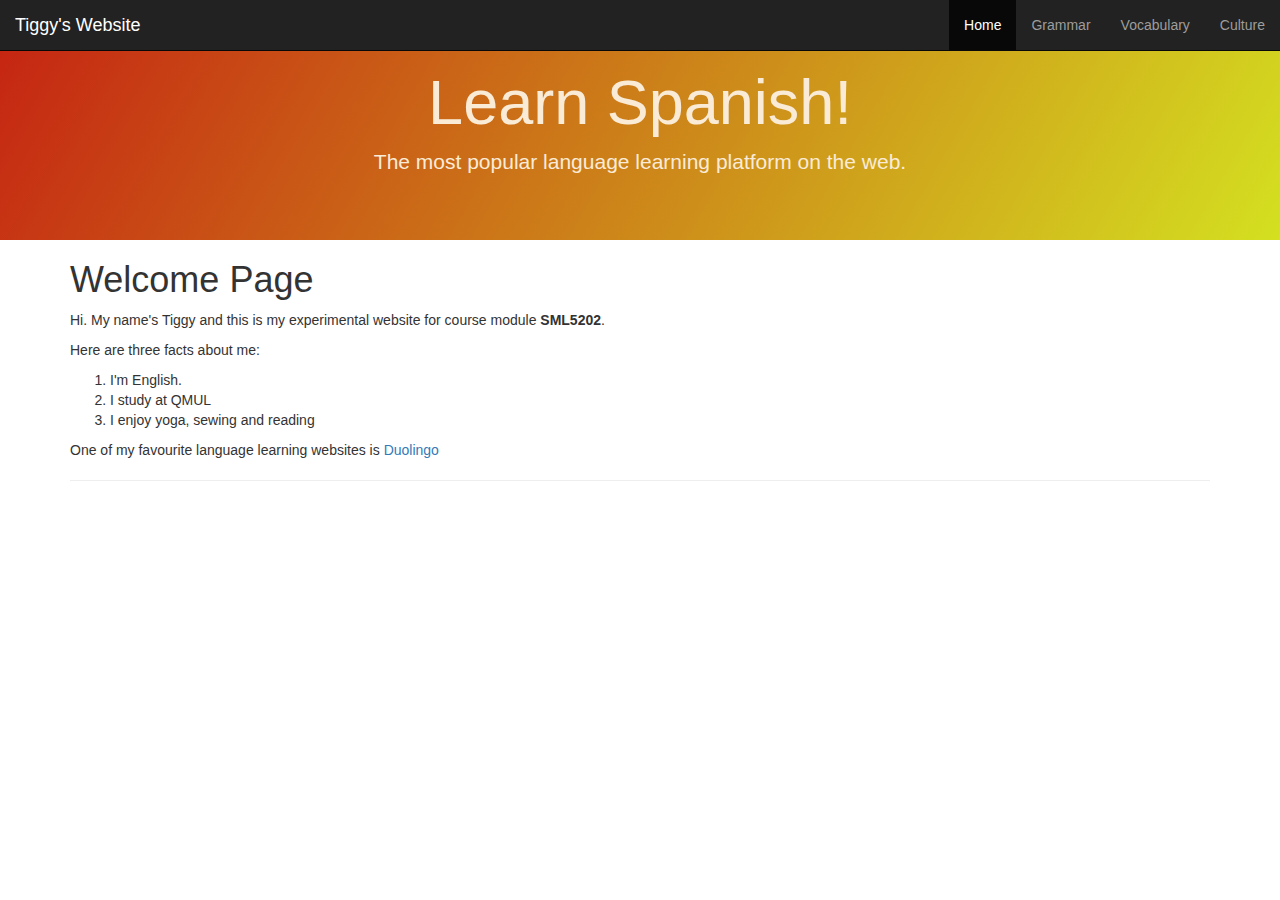
<file: test/index.html>
<!DOCTYPE html>
<html lang="en">

<head>
<title>Tiggy's test page</title>
<link rel="stylesheet" href="https://maxcdn.bootstrapcdn.com/bootstrap/3.4.1/css/bootstrap.min.css"> 
 
<script src="https://ajax.googleapis.com/ajax/libs/jquery/3.5.1/jquery.min.js"></script> 
 
<script src="https://maxcdn.bootstrapcdn.com/bootstrap/3.4.1/js/bootstrap.min.js"></script> 
  
<meta name="viewport" content="width=device-width, initial-scale=1"> 

 <link rel="stylesheet" href="css/styles.css">
 
 <meta charset="UTF-8">

 <style>

 
  
</style>
 
 </head>

<body>
 
<div class="jumbotron">
    <h1>Learn Spanish!</h1> 
    <p>The most popular language learning platform on the web.</p> 
  </div>
 
<nav class="navbar navbar-inverse navbar-fixed-top">
  <div class="container-fluid">
    <div class="navbar-header">
      

<button type="button" class="navbar-toggle" data-toggle="collapse" data-target="#myNavbar"> 
<span class="icon-bar"></span> 
<span class="icon-bar"></span> 
<span class="icon-bar"></span>   
 

</button> 
      <a class="navbar-brand" href="#">Tiggy's Website</a>
    </div>
      <div class="collapse navbar-collapse" id="myNavbar"> 
      <ul class="nav navbar-nav navbar-right">  
      <li class="active"><a href="index.html">Home</a></li>
      <li><a href="grammar.html">Grammar</a></li>
      <li><a href="#">Vocabulary</a></li>
      <li><a href="#">Culture</a></li>
    </ul>
  </div>
  </div>
</nav>
 
 <div class="container">
<h1>Welcome Page</h1>
<p>Hi. My name's Tiggy and this is my experimental website for course module <strong>SML5202</strong>.</p>
<p>Here are three facts about me:</p>
<ol>
<li>I'm English.</li>
<li>I study at QMUL</li>
<li>I enjoy yoga, sewing and reading</li>
</ol>
<p>One of my favourite language learning websites is&nbsp;<a href="https://www.duolingo.com">Duolingo</a></p>
<hr />
   </div>
                                                                                            
  </body>
</html>
</file>
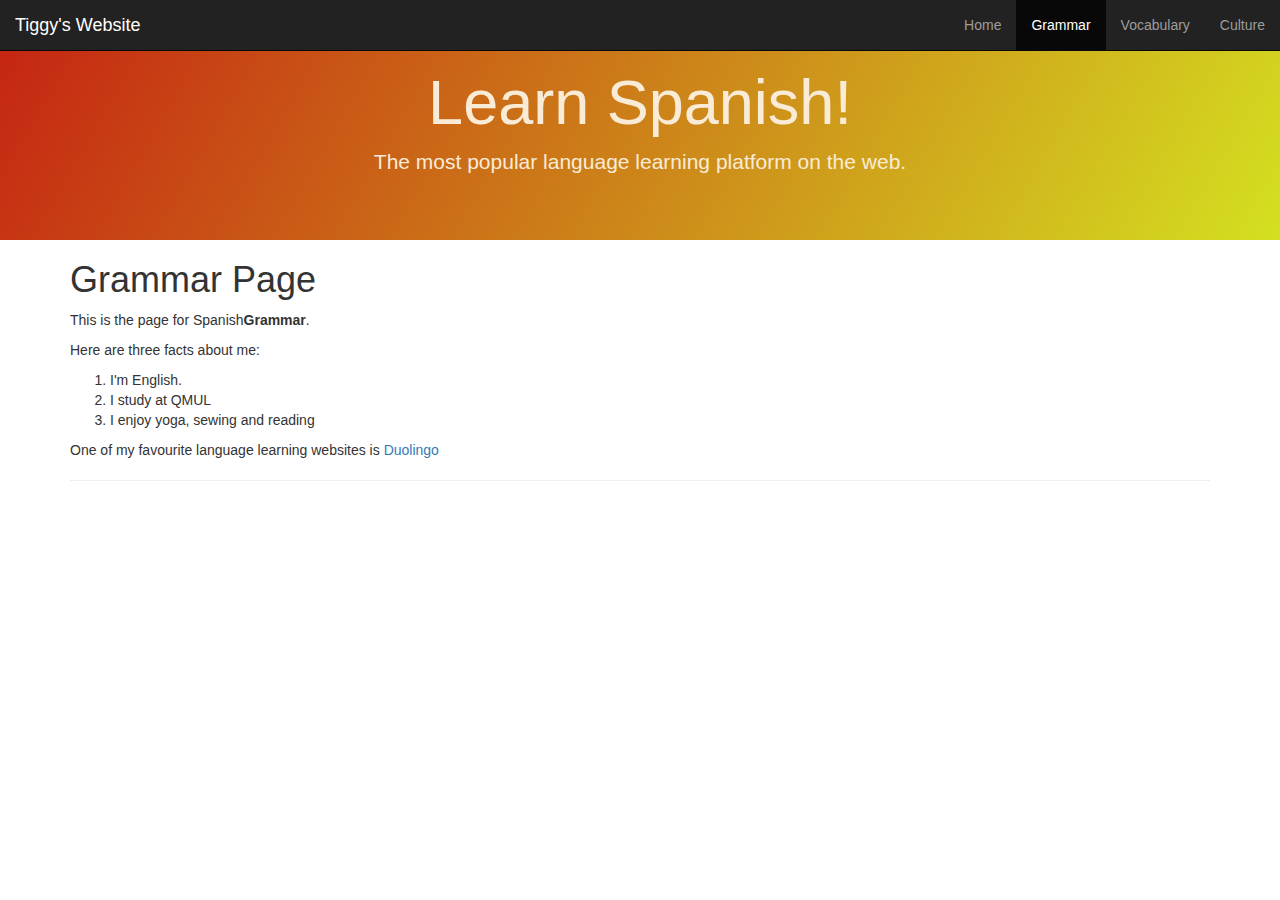
<file: test/grammar.html>
<!DOCTYPE html>
<html lang="en">

<head>
<title>Tiggy's test page</title>
<link rel="stylesheet" href="https://maxcdn.bootstrapcdn.com/bootstrap/3.4.1/css/bootstrap.min.css"> 
 
<script src="https://ajax.googleapis.com/ajax/libs/jquery/3.5.1/jquery.min.js"></script> 
 
<script src="https://maxcdn.bootstrapcdn.com/bootstrap/3.4.1/js/bootstrap.min.js"></script> 
  
<meta name="viewport" content="width=device-width, initial-scale=1"> 

 <link rel="stylesheet" href="css/styles.css">
 
 <meta charset="UTF-8">

 <style>

 
  
</style>
 
 </head>

<body>
 
<div class="jumbotron">
    <h1>Learn Spanish!</h1> 
    <p>The most popular language learning platform on the web.</p> 
  </div>
 
<nav class="navbar navbar-inverse navbar-fixed-top">
  <div class="container-fluid">
    <div class="navbar-header">
      

<button type="button" class="navbar-toggle" data-toggle="collapse" data-target="#myNavbar"> 
<span class="icon-bar"></span> 
<span class="icon-bar"></span> 
<span class="icon-bar"></span>   
 

</button> 
      <a class="navbar-brand" href="#">Tiggy's Website</a>
    </div>
      <div class="collapse navbar-collapse" id="myNavbar"> 
      <ul class="nav navbar-nav navbar-right">  
      
      <li><a href="index.html">Home</a></li>
      
      <li class="active"><a href="#">Grammar</a></li>
      
      <li><a href="#">Vocabulary</a></li>
      <li><a href="#">Culture</a></li>
    </ul>
  </div>
  </div>
</nav>
 
 <div class="container">
<h1>Grammar Page</h1>
<p>This is the page for Spanish<strong>Grammar</strong>.</p>
<p>Here are three facts about me:</p>
<ol>
<li>I'm English.</li>
<li>I study at QMUL</li>
<li>I enjoy yoga, sewing and reading</li>
</ol>
<p>One of my favourite language learning websites is&nbsp;<a href="https://www.duolingo.com">Duolingo</a></p>
<hr />
   </div>
                                                                                            
  </body>
</html>
</file>
<file: test/css/styles.css>
.jumbotron {
    padding-top: 48px;
    padding-bottom: 48px;
    text-align: center;
    background: #392986;
    color: antiquewhite;
    background-image: linear-gradient(120deg, #c52212, #d4e020);
    margin-bottom: 0px;
}
  .navbar {
      margin-bottom: 0;
      border-radius: 0;
    }
</file>
